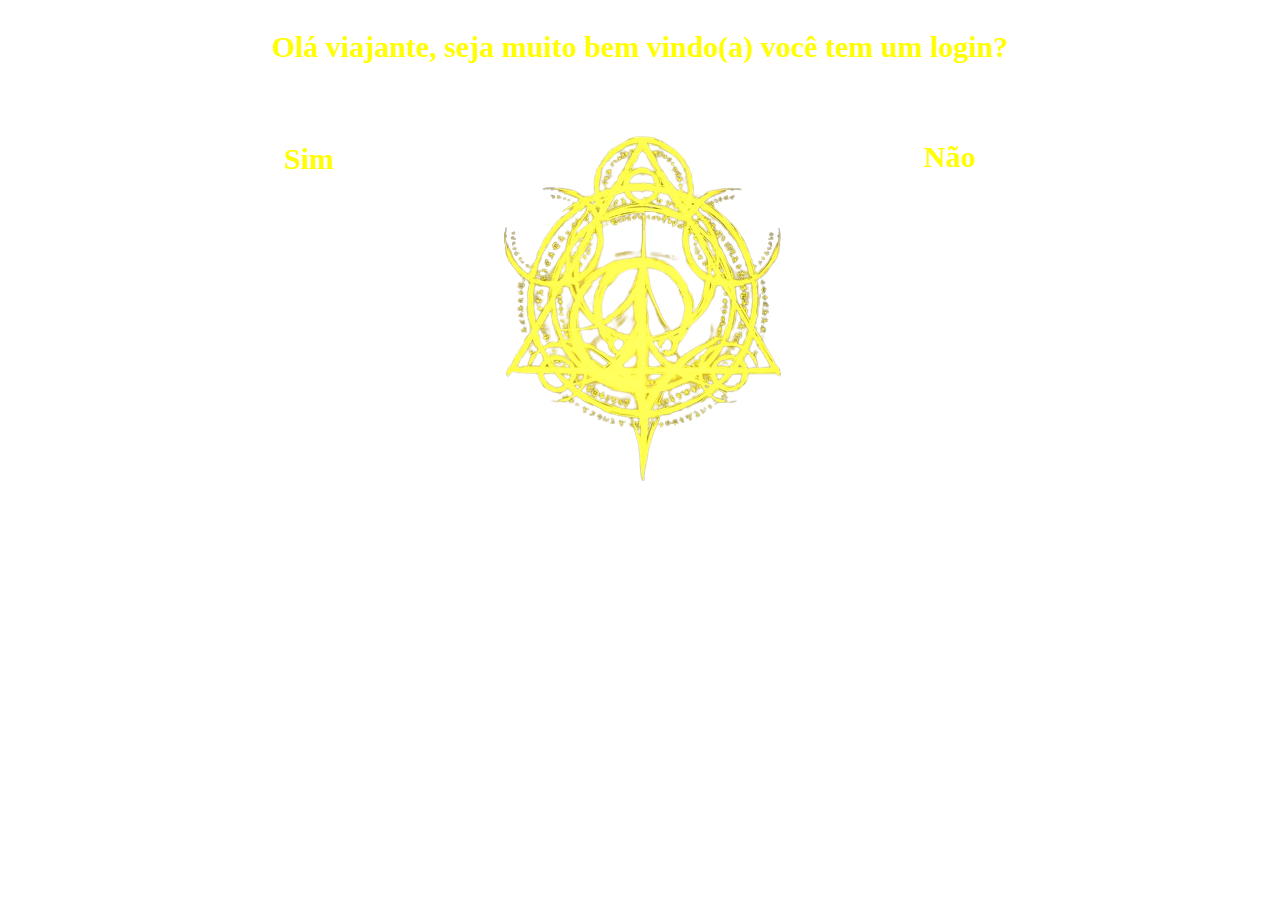
<file: index.html>
<!DOCTYPE html>

<html>

    <head>
        <link rel="stylesheet" href = "estilo.css" >
        <title>Forms</title>

    </head>
    <body>

        <p id = "home">Olá viajante, seja muito bem vindo(a) você tem um login?</p>
        <br>
        <button id ="sim" onclick="Sclick()">Sim</button>
        <br>
        <button id = "nao" onclick="Noclick()">Não</button>
        <img id = "homep"src = "sigilos.png">

    </body>

</html>

<script>

    function Noclick(){

        window.location.href = "nao.html"
    }
    function Sclick(){

       window.location.href = "sim.html"

    }

</script>
</file>
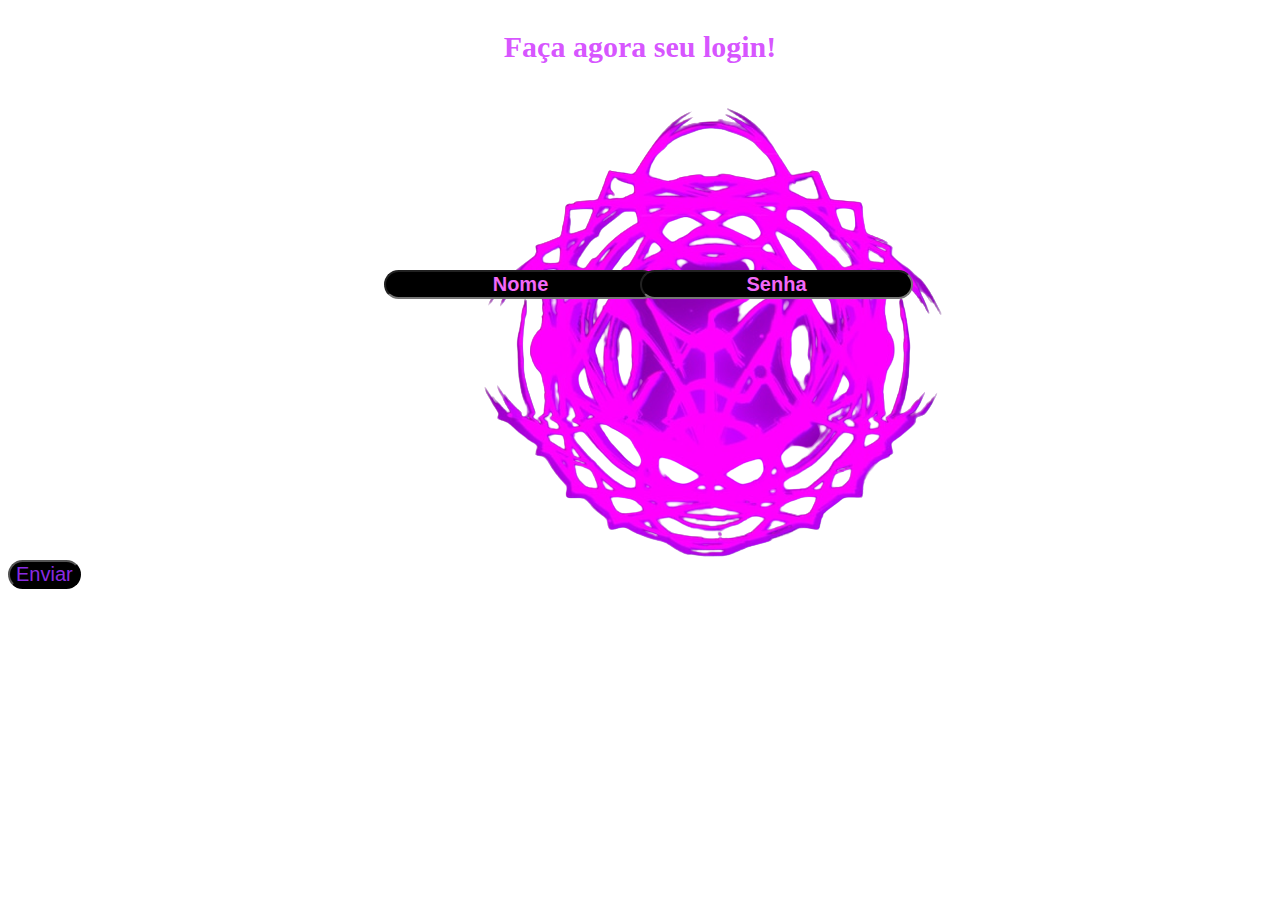
<file: nao.html>
<!DOCTYPE html>

<html>

    <head>
        <link rel="stylesheet" href = "estilo.css" >
        <title>tela de login</title>

    </head>
    <body>
        <p #login>Faça agora seu login!</p>
        <form class="login" method="post" name="login">

            <input type="text" id="Senhas" placeholder="Nome" name="name">
            <input type="submit" value="Enviar">
            <input type="password" id="senhas" placeholder="Senha" name="Senha">
            <img id="energy" src="energia.png">
            

        </form>

    </body>
</html>

<script>


var input = document.querySelector("#Senhas");
var texto = input.value;
console.log(texto);



</script>
</file>
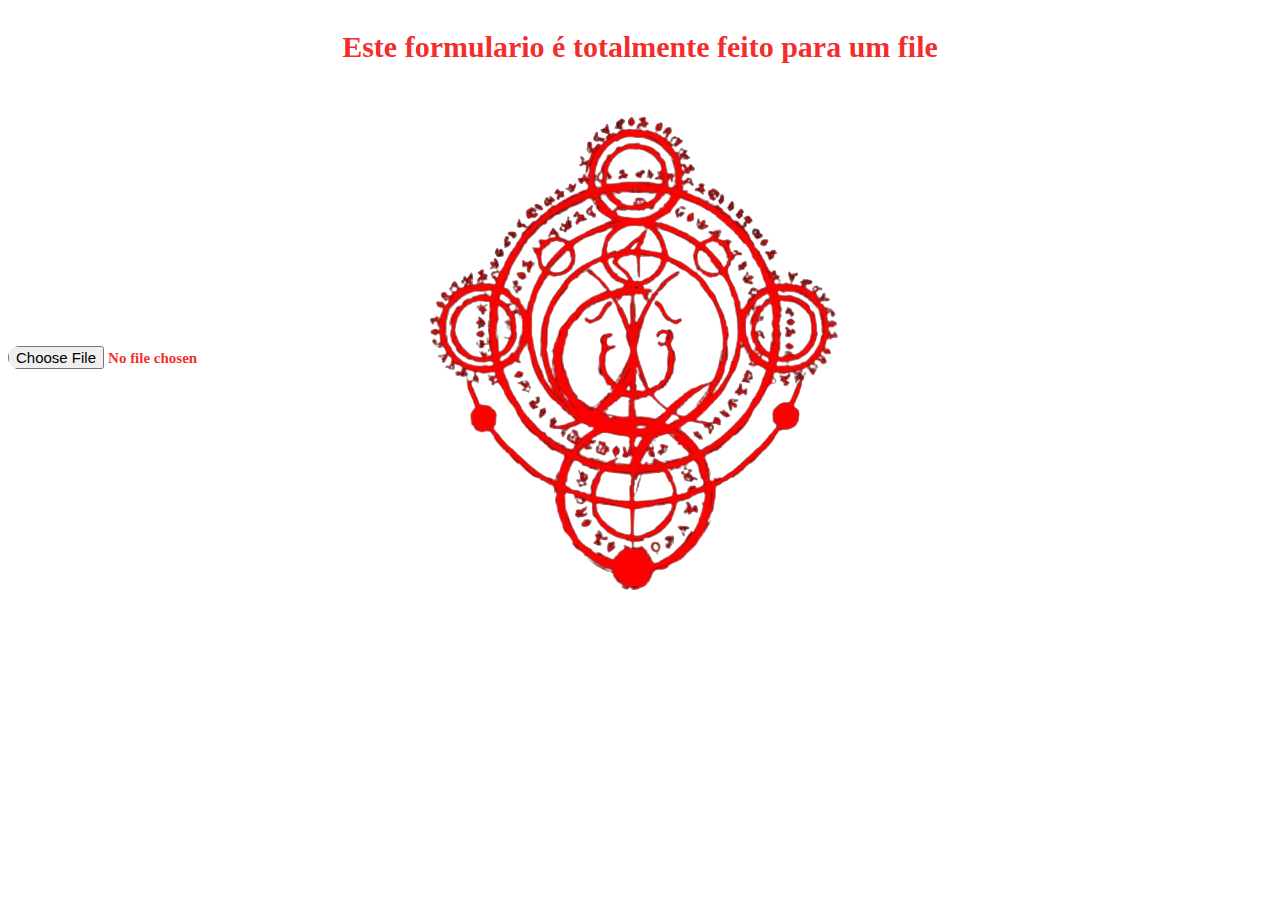
<file: sim.html>
<!DOCTYPE html>

<html>

    <head>
        <link rel="stylesheet" href = "estilo.css" >
        <title>file form</title>

    </head>
    <body>

        <p id="simP">Este formulario é totalmente feito para um file</p>
        <input type="file" id ="file">
        <img id="simp" src="sangue.png">

    </body>
</html>
</file>
<file: estilo.css>
body{


    background-image: url("https://64.media.tumblr.com/2f26083401cf8c7bf2c165b2bf25d26b/436f16dc045c00ce-cb/s2048x3072/c2e82dd82fb73c2c3f43d09ec5426cdef00bdf69.gif");



}

p, #home{
    font-size: 30px;
    text-align: center;
    font-weight: bold;
    color: yellow; 
    font-family:Bradley Hand, cursive

}

p, #simP{
    font-size: 30px;
    text-align: center;
    font-weight: bold;
    color: rgba(243, 39, 39, 0.979); 
    font-family:Bradley Hand, cursive

}

p, #login{
    font-size: 30px;
    text-align: center;
    font-weight: bold;
    color: rgba(214, 81, 255, 0.979); 
    font-family:Bradley Hand, cursive

}

button{
    font-size: 30px;
    position:absolute;
    border: 2px solid rgb(214, 214, 10);
    padding: 10px 20px;
    margin: 20px 40px;
    border-radius: 25%;
    font-weight: bold;
    color:yellow;
    background-color: transparent;
    font-family:Bradley Hand, cursive
   
}

#sim{

    border: 20px;
    margin-left: 20%;
    margin-right: auto;


}

#nao{

    border: 70px;
    margin-left: 70%;
    margin-top: auto;
    margin-right: auto;

}

button:hover{

    color: rgb(247, 247, 218);
    cursor: pointer;

}
 
img, #simp{

    margin-left: 30%;
    margin-top: auto;
    margin-right: auto;
  

}
img, #homep{

    margin-left: 25%;
    margin-top: auto;
    margin-right: auto;
  

}

#file{
    position: relative;
    font-size: 15px;
    font-weight: bold;
    margin-left: 0%;
    top: -250px;
    margin-right: -20%;
    color: rgba(243, 39, 39, 0.979); 
    font-family:Bradley Hand, cursive;
    border-radius: 100px;
    background-color: transparent;

}

#senhas{
    position: absolute;
    top: 30%;
    left: 50%;
    text-align: center;
    position: absolute;
}

#Senhas{
    top: 30%;
    left: 30%;
    text-align: center;
    position: absolute;

}
input, #senhas, #Senhas{
   
    font-size: 20px;
    border-radius: 15px;
    color: blueviolet;
    background-color: black;
}

::placeholder{
    font-weight: bold;
    color: rgb(243, 104, 248); 
}

img, #energy{

    margin-left: 30%;
    margin-top: -1%;
    margin-right: auto;
  

}
</file>
